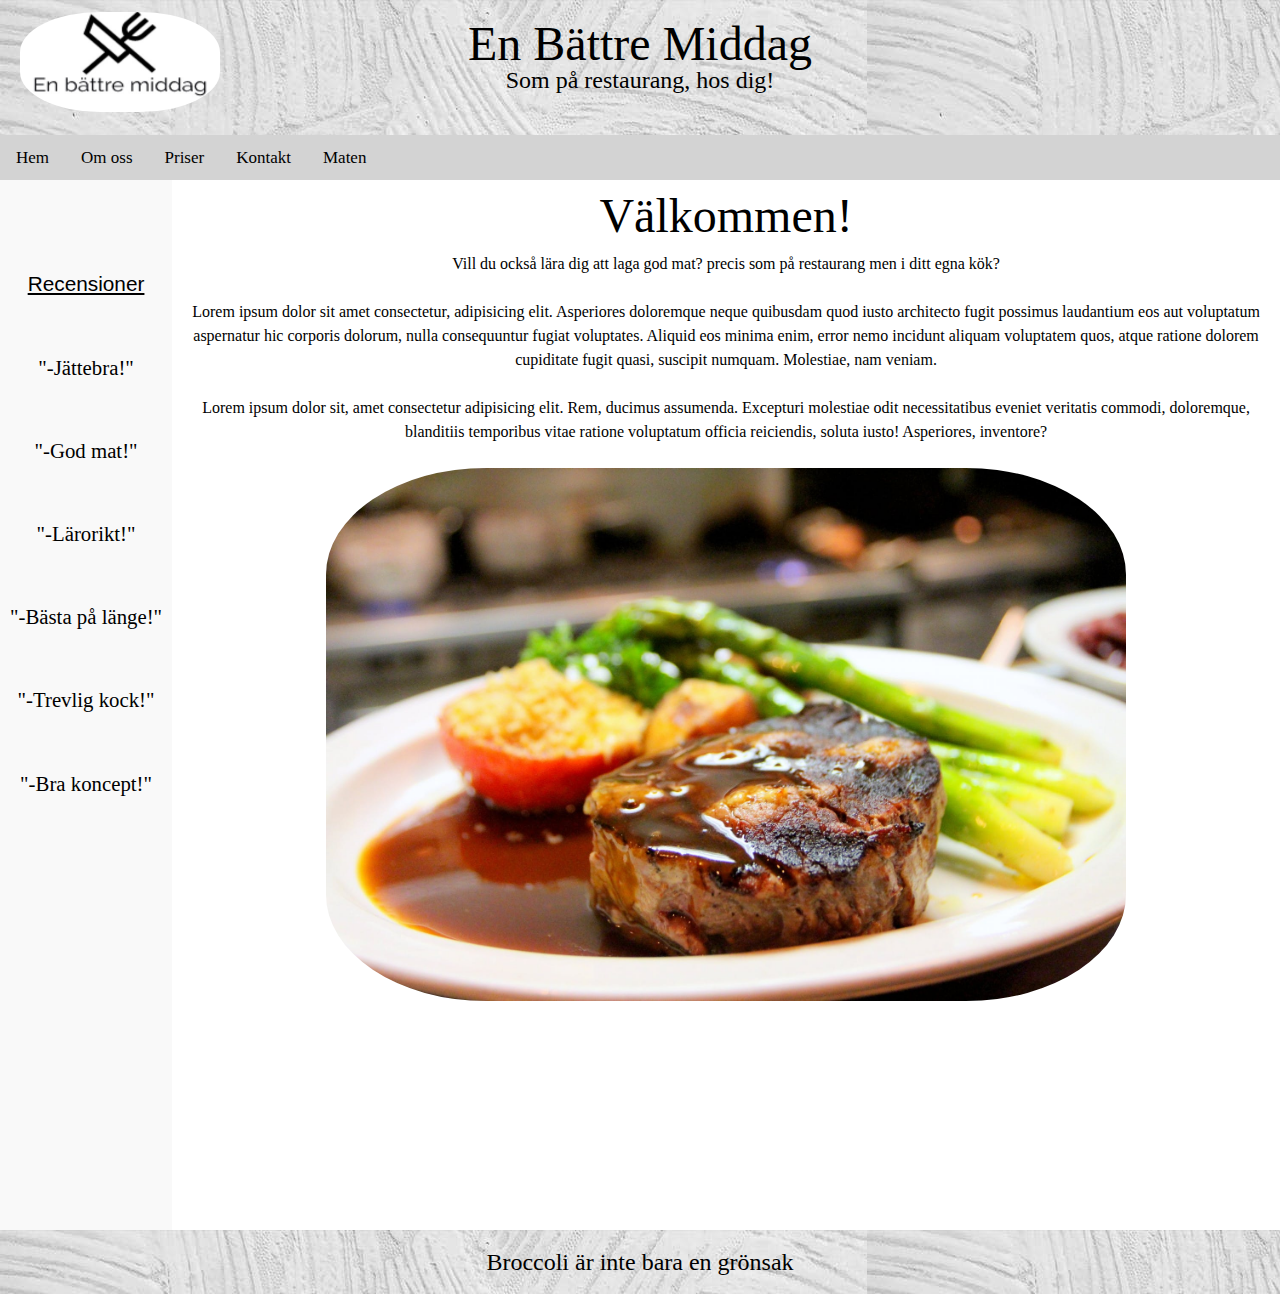
<file: index.html>
<!DOCTYPE html>
<html lang="en">
<!--[if lt IE 7]>      <html class="no-js lt-ie9 lt-ie8 lt-ie7"> <![endif]-->
<!--[if IE 7]>         <html class="no-js lt-ie9 lt-ie8"> <![endif]-->
<!--[if IE 8]>         <html class="no-js lt-ie9"> <![endif]-->
<!--[if gt IE 8]><!--> <!--<html class="no-js"> --> <!--<![endif]-->
    <head>
        <meta charset="utf-8">
        <meta http-equiv="X-UA-Compatible" content="IE=edge">
        <title>Enbattremiddag</title>
        <meta name="description" content="">
        <meta name="viewport" content="width=device-width, initial-scale=1">
        <link rel="stylesheet" href="index.css">
         <script src="./main.js"> </script>
         
    </head>

    <body>
     
     
     <div class="site">
     
     <header>
     <h1 id="enbattremiddag" >En Bättre Middag</h1>
     <p id="motto" >Som på restaurang, hos dig!</p>    
     <img id="logo" src="./images/LogoMakr_24twqM.jpg" height="100" width="200" alt="Logo">
     </header>   

     <div class="topnav" id="myTopnav">
            <a aria-label="Länk till startsidan"  href="#Hem" class="active">Hem</a>
            <a aria-label="Information om företaget" href="OmOss.html">Om oss</a> 
            <a aria-label="Priser för tjänsten" href="priser.html">Priser</a> 
            <a aria-label="Kontakta oss" href="kontakt.html">Kontakt</a> 
            <a aria-label="Maten vi lagar" href="maten.html">Maten</a> 
            <!-- Burgare -->
            <a href="javascript:void(0);" class="icon" onclick="myFunction()">
                <i class="fa fa-bars"></i> <p>Meny</p>
            </a>
          </div>

          
      <aside>
      <br> <br>
     <h2 id="recension">Recensioner</h2><br>
     <p >"-Jättebra!"</p><br>
    <p>"-God mat!"</p><br>
    <p>"-Lärorikt!"</p><br>
    <p>"-Bästa på länge!"</p><br>
    <p>"-Trevlig kock!"</p><br>
    <p>"-Bra koncept!"</p>
      </aside> 
      
      <article>
      <h2 id="valkommen">Välkommen!</h2>
      <p>Vill du också lära dig att laga god mat? precis som på restaurang men i ditt egna kök?</p>  <br>
      <p>Lorem ipsum dolor sit amet consectetur, adipisicing elit. Asperiores doloremque neque quibusdam quod iusto architecto fugit possimus laudantium eos aut voluptatum aspernatur hic corporis dolorum, nulla consequuntur fugiat voluptates. Aliquid eos minima enim, error nemo incidunt aliquam voluptatem quos, atque ratione dolorem cupiditate fugit quasi, suscipit numquam. Molestiae, nam veniam.</p><br>
       <p>Lorem ipsum dolor sit, amet consectetur adipisicing elit. Rem, ducimus assumenda. Excepturi molestiae odit necessitatibus eveniet veritatis commodi, doloremque, blanditiis temporibus vitae ratione voluptatum officia reiciendis, soluta iusto! Asperiores, inventore?</p><br>
      <img id="mat1" src="./images/mat1.jpeg" alt="Maten">
    
      </article>
      
      <footer>
       <p id="quote">Broccoli är inte bara en grönsak</p>   
      </footer>
        


        
        <script src="/main.js" async defer></script>
    </div>
    </body>

    
</html>
</file>
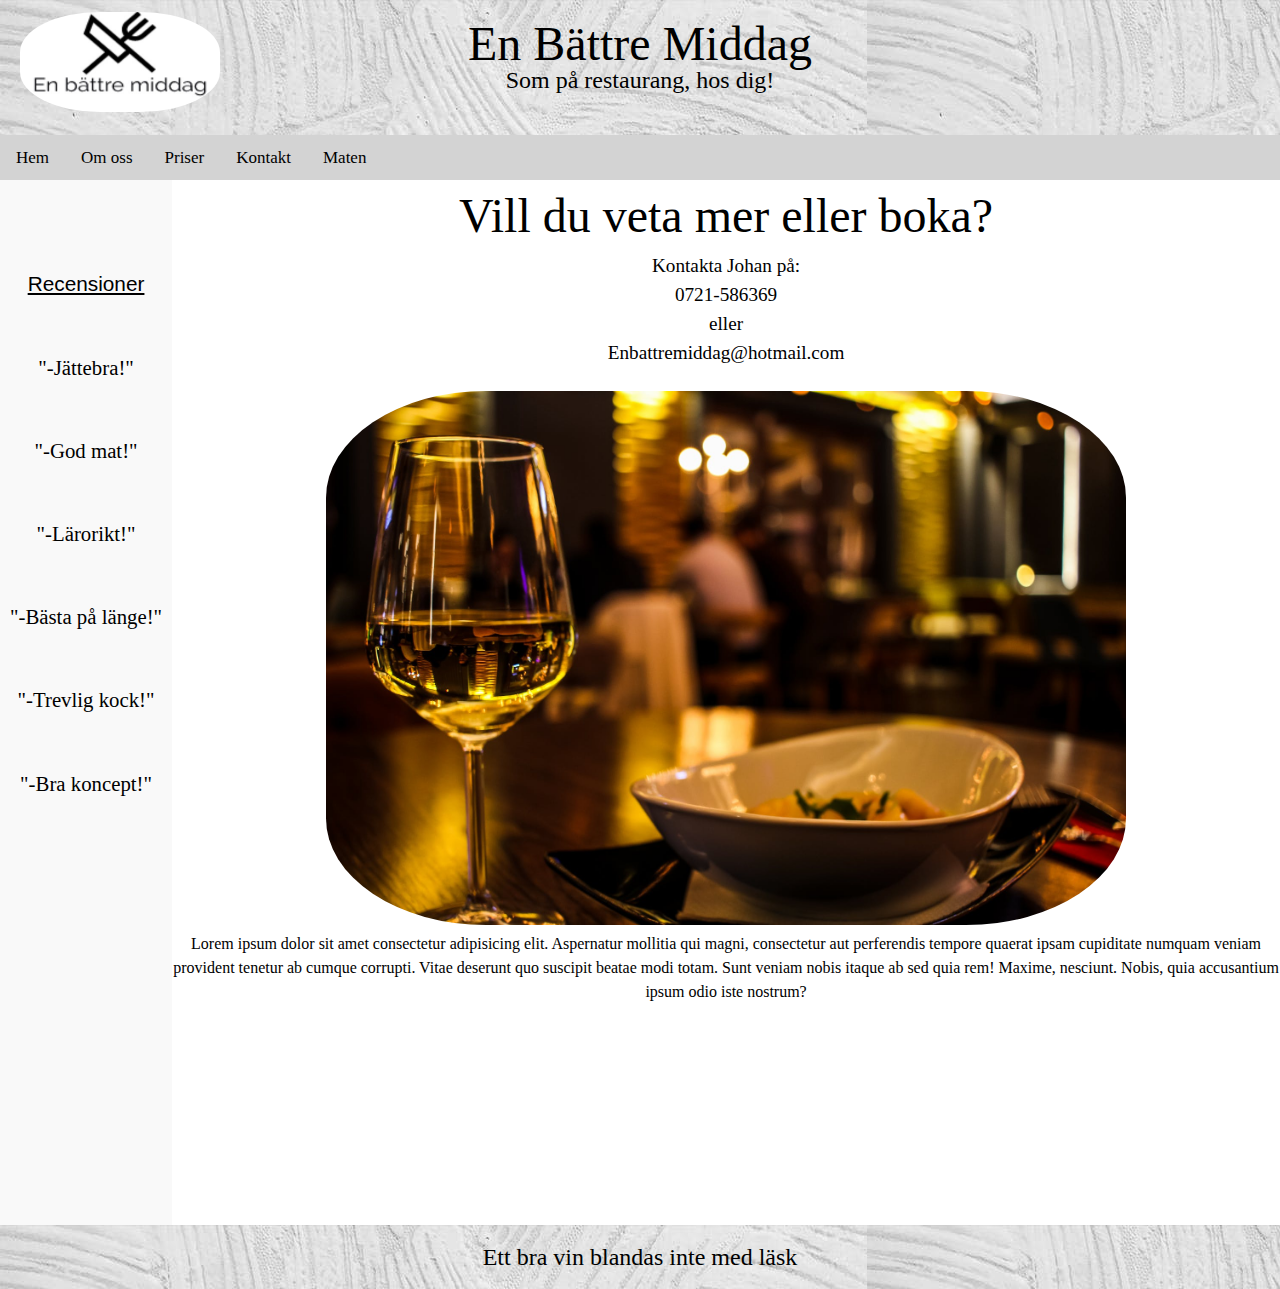
<file: kontakt.html>
<!DOCTYPE html>
<html lang="en">
<!--[if lt IE 7]>      <html class="no-js lt-ie9 lt-ie8 lt-ie7"> <![endif]-->
<!--[if IE 7]>         <html class="no-js lt-ie9 lt-ie8"> <![endif]-->
<!--[if IE 8]>         <html class="no-js lt-ie9"> <![endif]-->
<!--[if gt IE 8]><!--> <!--<html class="no-js"> --> <!--<![endif]-->
    <head>
        <meta charset="utf-8">
        <meta http-equiv="X-UA-Compatible" content="IE=edge">
        <title>Enbattremiddag</title>
        <meta name="description" content="">
        <meta name="viewport" content="width=device-width, initial-scale=1">
        <link rel="stylesheet" href="index.css">
         <script src="./main.js"> </script>
    </head>
    <body>
     
     
     <div class="site">
     
     <header>
     <h1 id="enbattremiddag" >En Bättre Middag</h1>
     <p id="motto" >Som på restaurang, hos dig!</p> 
     <img id="logo" src="./images/LogoMakr_24twqM.jpg" height="100" width="200" alt="Logo">
     </header>   

     <div class="topnav" id="myTopnav">
            <a aria-label="Länk till startsidan"  href="index.html" class="active">Hem</a>
            <a aria-label="Information om företaget" href="OmOss.html">Om oss</a>
            <a aria-label="Priser för tjänsten" href="priser.html">Priser</a>
            <a aria-label="Kontakta oss" href="#">Kontakt</a>
            <a aria-label="Maten vi lagar" href="maten.html">Maten</a>
            <a href="javascript:void(0);" class="icon" onclick="myFunction()">
              <i class="fa fa-bars"></i> <p>Meny</p>
            </a>
          </div>
           
      <aside>
      <br> <br>
     <h1 id="recension">Recensioner</h1><br>
     <p >"-Jättebra!"</p><br>
    <p>"-God mat!"</p><br>
    <p>"-Lärorikt!"</p><br>
    <p>"-Bästa på länge!"</p><br>
    <p>"-Trevlig kock!"</p><br>
    <p>"-Bra koncept!"</p>
      </aside> 
      
      <article>
        <h1 id="valkommen">Vill du veta mer eller boka?</h1>
        <h3 class="Brodtext">Kontakta Johan på:</h3>
        <h3 class="Brodtext">0721-586369</h3>
        <h3 class="Brodtext" >eller</h3>
        <h3 class="Brodtext" >Enbattremiddag@hotmail.com</h3><br>
        <img id="mat1" src="./images/bokabord.jpeg" alt="boka">
        <br>
        <p>Lorem ipsum dolor sit amet consectetur adipisicing elit. Aspernatur mollitia qui magni, consectetur aut perferendis tempore quaerat ipsam cupiditate numquam veniam provident tenetur ab cumque corrupti. Vitae deserunt quo suscipit beatae modi totam. Sunt veniam nobis itaque ab sed quia rem! Maxime, nesciunt. Nobis, quia accusantium ipsum odio iste nostrum?</p>
      </article>
      
      <footer>
       <p id="quote">Ett bra vin blandas inte med läsk</p>   
      </footer>
        


        
        <script src="/main.js" async defer></script>
    </div>
    </body>
</html>
</file>
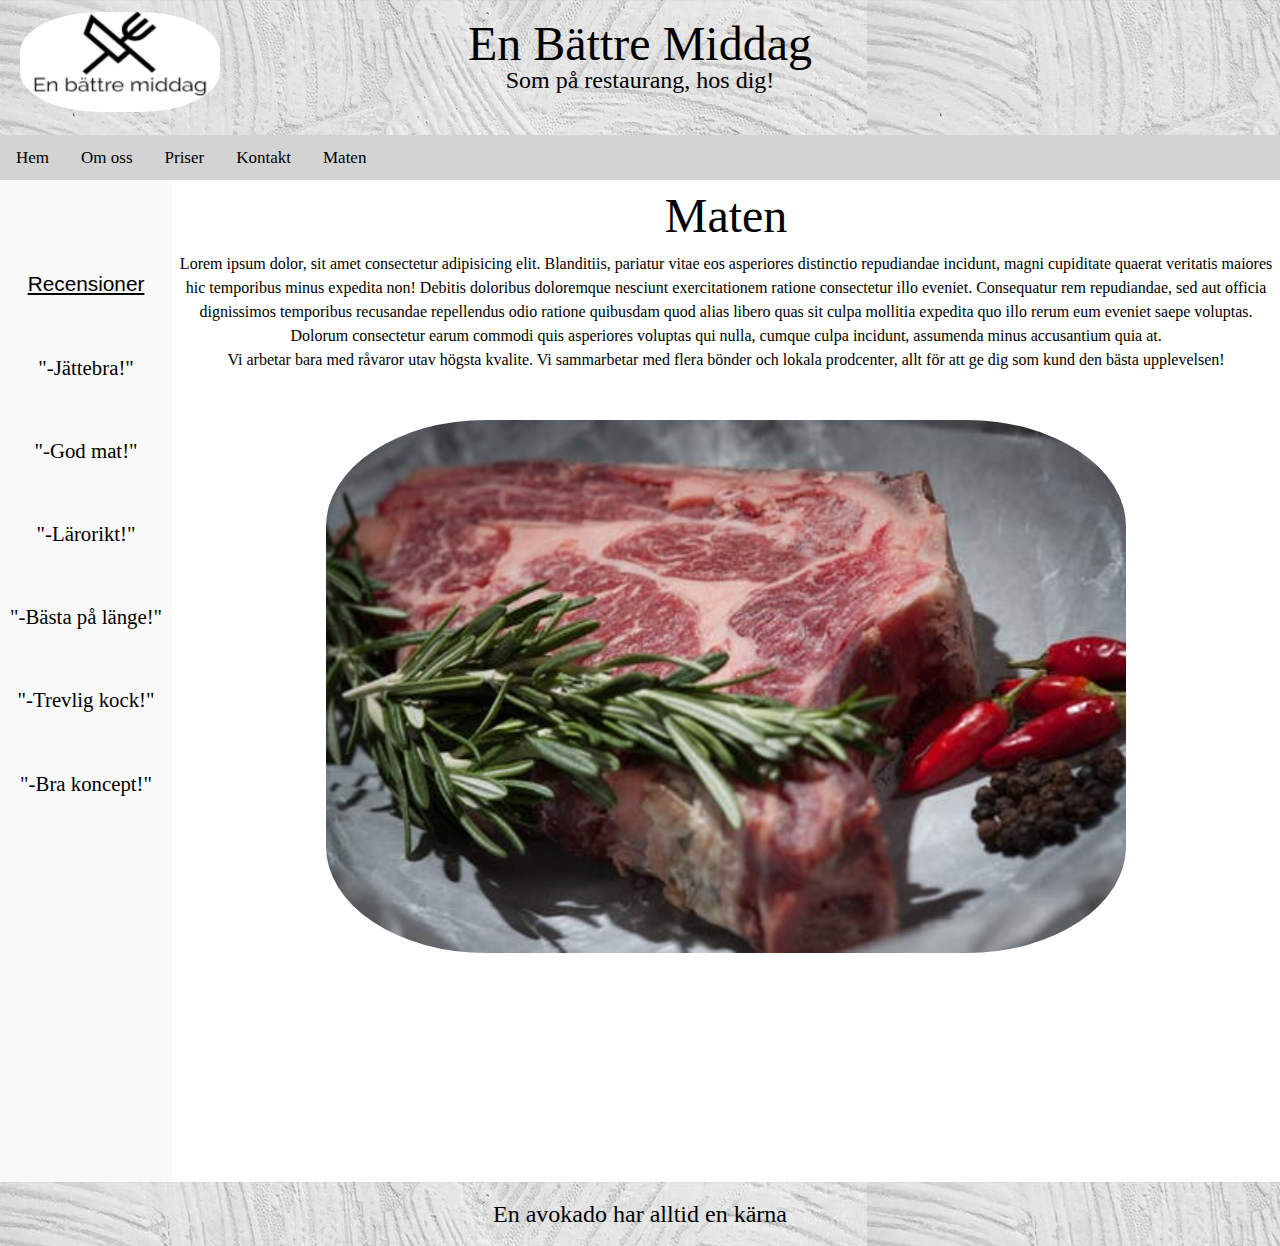
<file: maten.html>
<!DOCTYPE html>
<html lang="en">
<!--[if lt IE 7]>      <html class="no-js lt-ie9 lt-ie8 lt-ie7"> <![endif]-->
<!--[if IE 7]>         <html class="no-js lt-ie9 lt-ie8"> <![endif]-->
<!--[if IE 8]>         <html class="no-js lt-ie9"> <![endif]-->
<!--[if gt IE 8]><!--> <!--<html class="no-js"> --> <!--<![endif]-->
    <head>
        <meta charset="utf-8">
        <meta http-equiv="X-UA-Compatible" content="IE=edge">
        <title>Enbattremiddag</title>
        <meta name="description" content="">
        <meta name="viewport" content="width=device-width, initial-scale=1">
        <link rel="stylesheet" href="index.css">
         <script src="./main.js"> </script>
    </head>
    <body>
     
     
     <div class="site">
     
     <header>
     <h1 id="enbattremiddag" >En Bättre Middag</h1>
     <p id="motto" >Som på restaurang, hos dig!</p>
     <img id="logo" src="./images/LogoMakr_24twqM.jpg" height="100" width="200" alt="Logo">
     </header>   

     <div class="topnav" id="myTopnav">
            <a aria-label="Länk till startsidan"  href="/index.html" class="active">Hem</a>
            <a aria-label="Information om företaget" href="OmOss.html">Om oss</a>
            <a aria-label="Priser för tjänsten" href="priser.html">Priser</a>
            <a aria-label="Kontakta oss" href="kontakt.html">Kontakt</a>
            <a aria-label="Maten vi lagar" href="maten.html">Maten</a>
            <a href="javascript:void(0);" class="icon" onclick="myFunction()">
              <i class="fa fa-bars"></i> <p>Meny</p>
            </a>
          </div>
           
      <aside>
      <br> <br>
     <h2 id="recension" >Recensioner</h2><br>
     <p>"-Jättebra!"</p><br>
    <p>"-God mat!"</p><br>
    <p>"-Lärorikt!"</p><br>
    <p>"-Bästa på länge!"</p><br>
    <p>"-Trevlig kock!"</p><br>
    <p>"-Bra koncept!"</p>
      </aside> 
      
      <article>
        <h1 id="valkommen">Maten</h1>
        <p>Lorem ipsum dolor, sit amet consectetur adipisicing elit. Blanditiis, pariatur vitae eos asperiores distinctio repudiandae incidunt, magni cupiditate quaerat veritatis maiores hic temporibus minus expedita non! Debitis doloribus doloremque nesciunt exercitationem ratione consectetur illo eveniet. Consequatur rem repudiandae, sed aut officia dignissimos temporibus recusandae repellendus odio ratione quibusdam quod alias libero quas sit culpa mollitia expedita quo illo rerum eum eveniet saepe voluptas. Dolorum consectetur earum commodi quis asperiores voluptas qui nulla, cumque culpa incidunt, assumenda minus accusantium quia at.</p>
        <h3>Vi arbetar bara med råvaror utav högsta kvalite. Vi sammarbetar med flera bönder och lokala prodcenter, allt för att ge dig som kund den bästa upplevelsen!</h3>
      <br><br>
      <img id="mat1" src="./images/mat3.jpeg" alt="Kött">
    </article>
      
      <footer>
       <p id="quote" >En avokado har alltid en kärna</p>   
      </footer>
        


        
        <script src="/main.js" async defer></script>
    </div>
    </body>
</html>
</file>
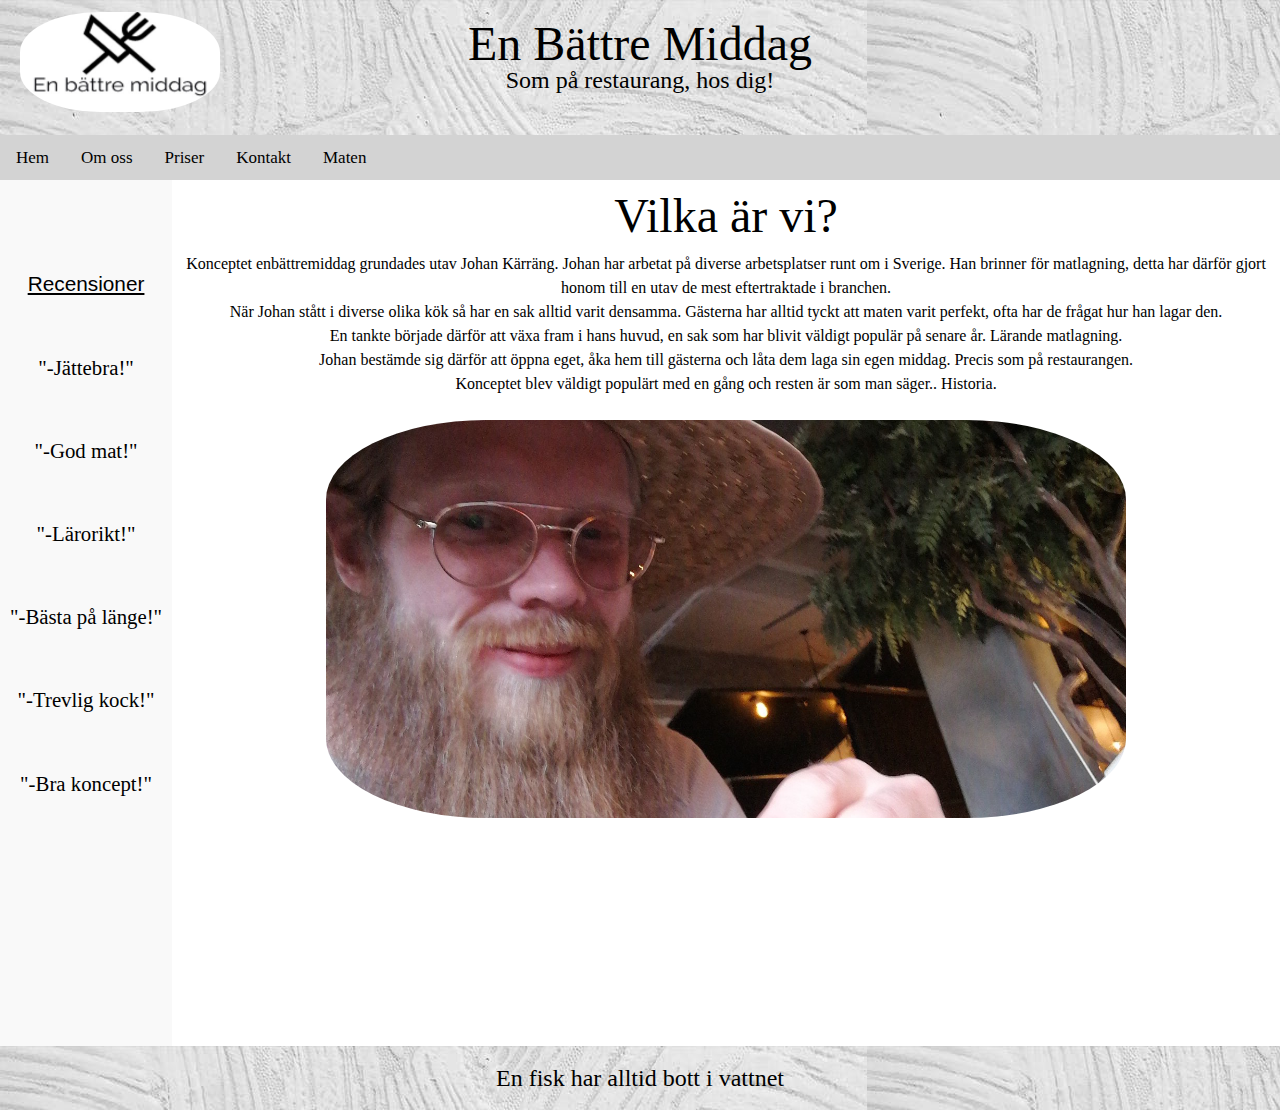
<file: OmOss.html>
<!DOCTYPE html>
<html lang="en">
<!--[if lt IE 7]>      <html class="no-js lt-ie9 lt-ie8 lt-ie7"> <![endif]-->
<!--[if IE 7]>         <html class="no-js lt-ie9 lt-ie8"> <![endif]-->
<!--[if IE 8]>         <html class="no-js lt-ie9"> <![endif]-->
<!--[if gt IE 8]><!--> <!--<html class="no-js"> --> <!--<![endif]-->
    <head>
        <meta charset="utf-8"> 
        <meta http-equiv="X-UA-Compatible" content="IE=edge">
        <title>Enbattremiddag</title>
        <meta name="description" content="">
        <meta name="viewport" content="width=device-width, initial-scale=1">
        <link rel="stylesheet" href="index.css">
         <script src="./main.js"> </script>
    </head>
    <body>
     
     
     <div class="site">
     
     <header>
     <h1 id="enbattremiddag" >En Bättre Middag</h1>
     <p id="motto" >Som på restaurang, hos dig!</p> 
     <img id="logo" src="./images/LogoMakr_24twqM.jpg" height="100" width="200" alt="Logo">
     </header>   

     <div class="topnav" id="myTopnav">
            <a aria-label="Länk till startsidan"  href="index.html" class="active">Hem</a>
            <a aria-label="Information om företaget" href="OmOss.html">Om oss</a>
            <a aria-label="Priser för tjänsten" href="priser.html">Priser</a>
            <a aria-label="Kontakta oss" href="kontakt.html">Kontakt</a>
            <a aria-label="Maten vi lagar" href="maten.html">Maten</a>
            <a href="javascript:void(0);" class="icon" onclick="myFunction()">
              <i class="fa fa-bars"></i> <p>Meny</p>
            </a>
          </div>
           
      <aside>
      <br> <br>
     <h2 id="recension">Recensioner</h2><br>
     <p>"-Jättebra!"</p><br>
    <p>"-God mat!"</p><br>
    <p>"-Lärorikt!"</p><br>
    <p>"-Bästa på länge!"</p><br>
    <p>"-Trevlig kock!"</p><br>
    <p>"-Bra koncept!"</p>
      </aside> 
      
      <article>
      <h1 id="valkommen">Vilka är vi?</h1>  
      <p  >Konceptet enbättremiddag grundades utav Johan Kärräng. Johan har arbetat på diverse arbetsplatser runt om i Sverige. Han brinner för matlagning, detta har därför gjort honom till en utav de mest eftertraktade i branchen.</p>
      <p  >När Johan stått i diverse olika kök så har en sak alltid varit densamma. Gästerna har alltid tyckt att maten varit perfekt, ofta har de frågat hur han lagar den. </p>
      <p >En tankte började därför att växa fram i hans huvud, en sak som har blivit väldigt populär på senare år. Lärande matlagning.</p>
      <p >Johan bestämde sig därför att öppna eget, åka hem till gästerna och låta dem laga sin egen middag. Precis som på restaurangen.</p>
      <p >Konceptet blev väldigt populärt med en gång och resten är som man säger.. Historia.</p><br>
      <img id="mat1" src="images/Le-chef.jpeg" alt="Kocken">
      </article>
      
      <footer>
       <p id="quote">En fisk har alltid bott i vattnet</p>   
      </footer>
        


        
        <script src="/main.js" async defer></script>
    </div>
    </body>
</html>
</file>
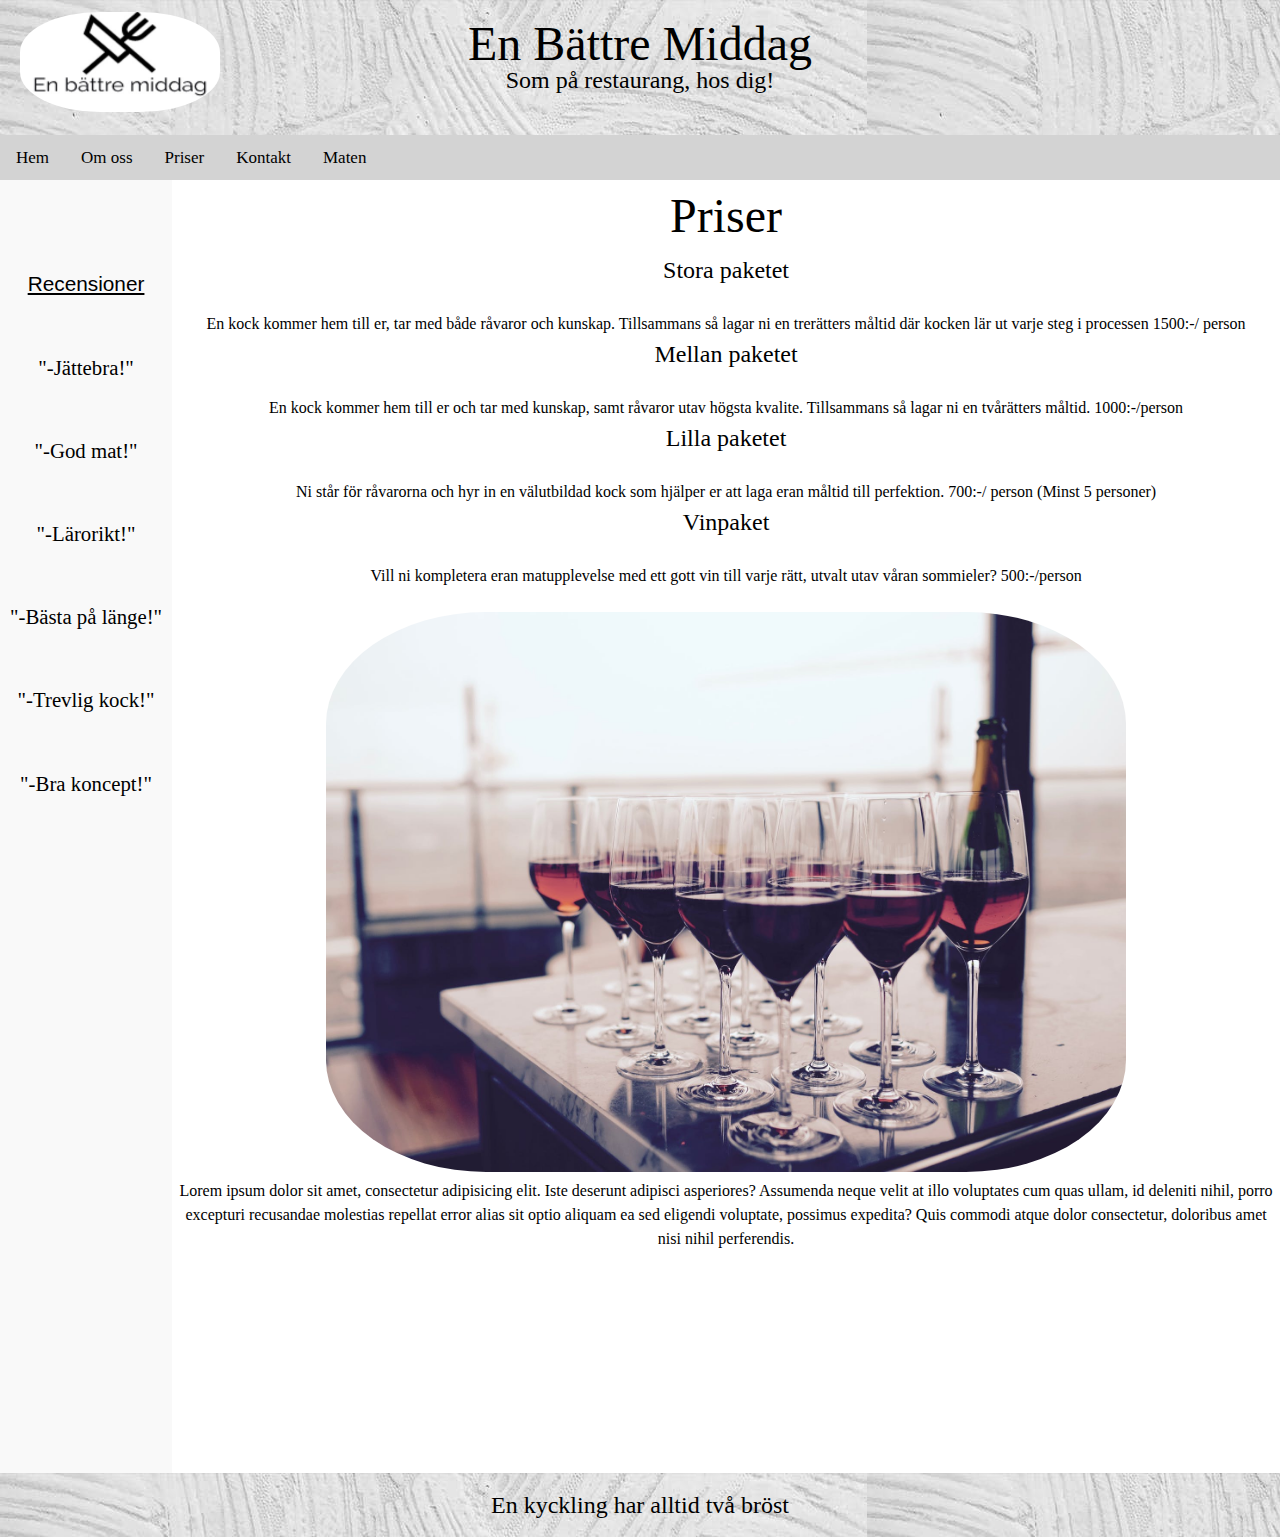
<file: priser.html>
<!DOCTYPE html>
<html lang="en">
<!--[if lt IE 7]>      <html class="no-js lt-ie9 lt-ie8 lt-ie7"> <![endif]-->
<!--[if IE 7]>         <html class="no-js lt-ie9 lt-ie8"> <![endif]-->
<!--[if IE 8]>         <html class="no-js lt-ie9"> <![endif]-->
<!--[if gt IE 8]><!--> <!--<html class="no-js"> --> <!--<![endif]-->
    <head>
        <meta charset="utf-8">  
        <meta http-equiv="X-UA-Compatible" content="IE=edge"> 
        <title>EnBattremiddag</title> 
        <meta name="description" content="">
        <meta name="viewport" content="width=device-width, initial-scale=1">
        <link rel="stylesheet" href="index.css">
         <script src="./main.js"> </script>
    </head>
    <body>
     
     
     <div class="site">
     
     <header>
     <h1 id="enbattremiddag" >En Bättre Middag</h1>
     <p id="motto" >Som på restaurang, hos dig!</p> 
     <img id="logo" src="./images/LogoMakr_24twqM.jpg" height="100" width="200" alt="Logo">
     </header>   

     <div class="topnav" id="myTopnav">
            <a aria-label="Länk till startsidan"  href="index.html" class="active">Hem</a>
            <a aria-label="Information om företaget" href="OmOss.html">Om oss</a>
            <a aria-label="Priser för tjänsten" href="priser.html">Priser</a>
            <a aria-label="Kontakta oss" href="kontakt.html">Kontakt</a>
            <a aria-label="Maten vi lagar" href="maten.html">Maten</a>
            <a href="javascript:void(0);" class="icon" onclick="myFunction()">
              <i class="fa fa-bars"></i> <p>Meny</p>
            </a>
          </div>

          <aside>
                <br> <br>
               <h2 id="recension">Recensioner</h2><br>
               <p>"-Jättebra!"</p><br>
              <p>"-God mat!"</p><br>
              <p>"-Lärorikt!"</p><br>
              <p>"-Bästa på länge!"</p><br>
              <p>"-Trevlig kock!"</p><br>
              <p>"-Bra koncept!"</p>
                </aside> 
      
      <article>
       <h1 id="valkommen">Priser</h1>
       <h3 class="Priser2">Stora paketet </h3><br>
       <h5>En kock kommer hem till er, tar med både råvaror och kunskap. Tillsammans så lagar ni en trerätters måltid där kocken lär ut varje steg i processen 1500:-/ person</h5>
        <h2 class="Priser2">Mellan paketet</h2>  <br>
        <h5>En kock kommer hem till er och tar med kunskap, samt råvaror utav högsta kvalite. Tillsammans så lagar ni en tvårätters måltid. 1000:-/person</h5>
        <h3 class="Priser2">Lilla paketet</h3> <br>
        <h5>Ni står för råvarorna och hyr in en välutbildad kock som hjälper er att laga eran måltid till perfektion. 700:-/ person (Minst 5 personer)</h5>
        <h3 class="Priser2">Vinpaket</h3><br>
        <h5>Vill ni kompletera eran matupplevelse med ett gott vin till varje rätt, utvalt utav våran sommieler? 500:-/person</h5><br>

       <img id="mat1" src="./images/winte.jpeg" alt="Pannkakor">
       <p>Lorem ipsum dolor sit amet, consectetur adipisicing elit. Iste deserunt adipisci asperiores? Assumenda neque velit at illo voluptates cum quas ullam, id deleniti nihil, porro excepturi recusandae molestias repellat error alias sit optio aliquam ea sed eligendi voluptate, possimus expedita? Quis commodi atque dolor consectetur, doloribus amet nisi nihil perferendis.</p>
      </article>
      
      <footer>
       <p id="quote">En kyckling har alltid två bröst</p>   
      </footer>
        


        
        <script src="/main.js" async defer></script>
    </div>
    </body>
</html>
</file>
<file: index.css>
/* http://meyerweb.com/eric/tools/css/reset/ 
   v2.0 | 20110126
   License: none (public domain)
*/

html, body, div, span, applet, object, iframe,
h1, h2, h3, h4, h5, h6, p, blockquote, pre,
a, abbr, acronym, address, big, cite, code,
del, dfn, em, img, ins, kbd, q, s, samp,
small, strike, strong, sub, sup, tt, var,
b, u, i, center,
dl, dt, dd, ol, ul, li,
fieldset, form, label, legend,
table, caption, tbody, tfoot, thead, tr, th, td,
article, aside, canvas, details, embed, 
figure, figcaption, footer, header, hgroup, 
menu, nav, output, ruby, section, summary,
time, mark, audio, video {
	margin: 0;
	padding: 0;
	border: 0;
	font-size: 100%;
	font: inherit;
	vertical-align: baseline;
}
/* HTML5 display-role reset for older browsers */
article, aside, details, figcaption, figure, 
footer, header, hgroup, menu, nav, section {
	display: block;
}
body {
	line-height: 1;
}
ol, ul {
	list-style: none;
}
blockquote, q {
	quotes: none;
}
blockquote:before, blockquote:after,
q:before, q:after {
	content: '';
	content: none;
}
table {
	border-collapse: collapse;
	border-spacing: 0;
}


.site {
display: grid;
grid-template-columns: 1fr 1fr 1fr 1fr1fr;
grid-template-rows: 10;    
}

header {
    grid-row: 1;
    grid-column: 1/6;
    text-align: center;
    background-image: url(./images/pattern.jpeg);
    padding-top: 20px;
    padding-bottom: 20px;
    font-size: 150%;

}

#enbattremiddag {
  font-size: 200%;
}

#motto {
  font-family: cursive;
}



#recension {
  text-decoration: underline;
  font-family: Arial, Helvetica, sans-serif;
}

#quote {
font-family: cursive  
}


aside {
  grid-row: 3/9;
  grid-column: 1/3;
  text-align: center;
  background-color: rgba(245, 245, 245, 0.596);
  padding-bottom: 20%;
  padding-left: 10px;
  padding-right: 10px;
  font-size: 130%;
  font-family: cursive;
  line-height: 2;
  
  
  
}


article {
  grid-row: 3/9;
  grid-column: 3/6;
  text-align: center;
  padding-bottom: 20%;
  line-height: 1.5;
  


}

#mat1 {
  width: 100%;
  max-width: 800px;
  height: auto;
  border-radius: 20%;
}

#valkommen {
  font-size: 300%;
}

#Titel {
  font-size: 200%;
}

.Priser2{
 font-size: 150%; 
}

.Brodtext {
font-size: 120%;
}

#logo {
 float:left;
 margin-left: 20px;
 border-radius: 40%; 
 position: relative;
 top: -80px;
 margin-bottom: -6%;
 
}

footer {
 grid-row: 10;
 grid-column: 1/6;
 text-align: center;
 background-image: url(./images/pattern.jpeg); 
 padding-top: 20px;
 padding-bottom: 20px;
 font-size: 150%;
}

.topnav {
    grid-row: 2;
    grid-column: 1/6;
    overflow: hidden;
    background-color: lightgray;
  }
  
  .topnav a {
    float: left;
    display: block;
    color:black;
    text-align: center;
    padding: 14px 16px;
    text-decoration: none;
    font-size: 17px;
  
  }
  
  .topnav a:hover {
    background-color: #ddd;
    color:white;
  }

  
  .topnav .icon {
    display: none;
  }
  
  @media screen and (max-width: 600px) {
    .topnav a:not(:first-child) {display: none;}
    .topnav a.icon {
      float: right;
      display: block;
    }
  }
  
  @media screen and (max-width: 600px) {
    .topnav.responsive {position: relative;}
    .topnav.responsive .icon {
      position: absolute;
      right: 0;
      top: 0;
    }
    .topnav.responsive a {
      float: none;
      display: block;
      text-align: left;
    }
    aside {
      display: none;
    }

    #logo {
      display:none;
    }
  
    article {
      margin-right: 10px;
    }

    



}
</file>
